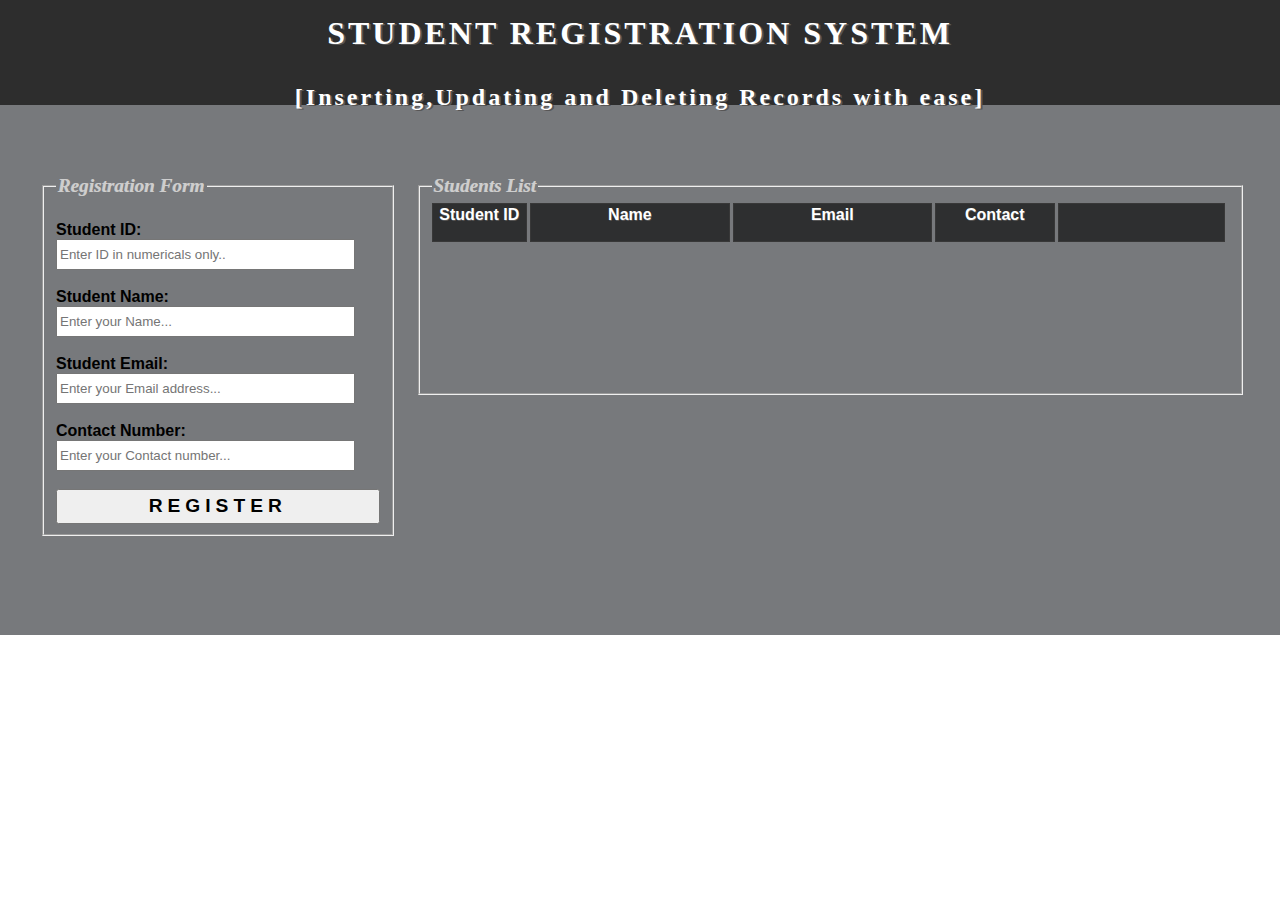
<file: index.html>
<!DOCTYPE html>
<html lang="en">
<head>
    <meta charset="UTF-8">
    <meta name="viewport" content="width=device-width, initial-scale=1.0">
    <link rel="shortcut icon" href="#">
    <link rel="stylesheet" href="style.css">
    <title>Student Registration System</title>
</head>
<body>
    
    <header>
        STUDENT REGISTRATION SYSTEM
        <h4>[Inserting,Updating and Deleting Records with ease]</h4>
    </header>

    <main>
        <section id="studentForm">
            <!-- event.preventDefault() to stop form from refreshing on submission -->
            <form onsubmit="event.preventDefault();">
                <fieldset>
                    <legend>Registration Form</legend>
                    <br>
                    <!-- Labels,Error fields(for displaying error msgs),Input fields to take input -->
                    <label for="studentID">Student ID:</label>
                    <span id="idError"></span><br>
                    <input type="text" id="studentID" placeholder="Enter ID in numericals only..">
                    <br><br>
                    
                    <label for="studentName">Student Name:</label>
                    <span id="nameError"></span><br>
                    <input type="text" id="studentName" placeholder="Enter your Name...">
                    <br><br>
                    
                    <label for="studentEmail">Student Email:</label>
                    <span id="mailError"></span><br>
                    <input type="text" id="studentEmail" placeholder="Enter your Email address..." onkeydown="validateEmail()">
                    <br><br>
                    
                    <label for="studentContact">Contact Number:</label>
                    <span id="contactError"></span><br>
                    <input type="text" id="studentContact" placeholder="Enter your Contact number...">
                    
                    <br><br>
                    <!-- Both UPDATE and SUBMIT buttons : calling validateData(caller) and functions -->
                     <!-- validateData('caller') so that we can apply different logic using same function -->
                    <button type="submit" id="submitBtn" class="buttons" onclick="return validateData('submit')" onsubmit="formSave()">REGISTER</button> 
                    <button type="submit" id="updateBtn" class="buttons" onclick="return validateData('update')" onsubmit="formUpdate()">UPDATE</button>
                    
                    
                </fieldset>
            </form>
        </section>
        <section id="studentList">
            <fieldset>
                <legend>Students List</legend>
                <div id="studentDiv"  class="scroll-container">
                    <!-- Display List Heading -->
                    <div class="sgrid heading">
                        <div class="item h">Student ID</div>
                        <div class="item h">Name</div>
                        <div class="item h">Email</div>
                        <div class="item h">Contact</div>
                        <div class="item h"></div>
                    </div>

                    <!-- Display List div to dynamically display all the records -->
                    <div id="DisplayList"></div>
                </div>
                    
            </fieldset>
        </section>
    </main>
    <script src="code.js"></script>
</body>
</html>
</file>
<file: style.css>
/* Styles applied to all body */
body{
    box-sizing: border-box;
    padding: 0;
    margin: 0;
    overflow-x: hidden;
}

/* Header styling.. */
header{
    width: 100vw;
    height: 10vh;
    font-size:xx-large;
    font-weight: 900;
    text-align: center;
    background-color: rgba(0, 0, 0, 0.824);
    color: white;
    letter-spacing: 3px;
    text-shadow: 2px 1px rgb(87, 86, 86);
    padding-top: 15px;
}

header h4{
    font-size:x-large;
    
}

/* main styling.. */
main{
    margin-top: 0;
    width:screen;
    height: 100%;
    background-color: rgb(119, 121, 124);
    /* flex to display both form and display section side-by-side */
    display: flex; 
    justify-content: space-between;
    padding: 40px;
    padding-right: 35px;
    gap: 20px;
    flex-wrap:nowrap;
    padding-bottom: 99px;
}

section{
    margin-top: 30px;
}

/* FORM SECTION STYLING */
#studentForm{
    width: 30%;
}

#studentList{
    width: 70%;
}

legend{
    font-weight:800; 
    font-size:larger; 
    color: rgb(206, 206, 206); 
    text-shadow: -0.5px 0 rgb(174, 173, 173); 
    font-style: italic;
}

form label{
    font-family:'Franklin Gothic Medium', 'Arial Narrow', Arial, sans-serif;
    font-weight: 700;
}
form input{
    width: 90%;
    height: 25px;
}
form span{
    color: rgb(219, 10, 10);
    text-shadow: 0.5px 0 rgb(174, 173, 173);
    font-weight: 400;
    font-style: italic;
    font-family:'Franklin Gothic Medium', 'Arial Narrow', Arial, sans-serif;
    
}

form #submitBtn{
    width: 100%; 
    font-size: larger;
    letter-spacing: 5px;
}

#updateBtn{
    width: 100%; 
    font-size: larger;
    letter-spacing: 5px;
    display: none;
}

.buttons{
    font-family:'Franklin Gothic Medium', 'Arial Narrow', Arial, sans-serif;
    font-weight:800;
    height: 35px;
}

.buttons:hover,.buttons:focus{
    background-color: rgba(0, 0, 0, 0.61);
    color: rgb(255, 255, 255);
    text-shadow: 0.5px 0.5px rgb(87, 86, 86);
}

/* DISPLAY SECTION STYLING */
#studentDiv{
    font-family:'Franklin Gothic Medium', 'Arial Narrow', Arial, sans-serif;
    width: 100%;
    /* flex to display grid-containers line-by-line */
    display: flex;
    flex-direction: column;
    
}

/* grid to store LIST items in 5 columns */
.sgrid{
    display: grid;
    grid-template-columns: 12% 25% 25% 15% 21%;
    gap: 3px;
    
    
}

.item{
    background-color: white;
    border: 1px solid rgba(57, 57, 57, 0.852);
    padding: 2px;
    padding-bottom: 0;
    text-align: center;
    
}
.h{
    background-color: rgba(0, 0, 0, 0.61);
    color: rgb(255, 255, 255);
    text-shadow: 0.5px 0.5px rgb(87, 86, 86);
    font-weight:800;
    height: 35px;
    
}

.s{
    color: black;
    font-weight:500;
    height: 30px;
}

.email{
    font-size: 14px;
}

.btn{
    font-family:'Franklin Gothic Medium', 'Arial Narrow', Arial, sans-serif;
    font-weight:800;
    height: 25px;
    background-color: rgba(0, 0, 0, 0.781);
    color: rgb(255, 255, 255);
    text-shadow: 0.5px 0.5px rgb(87, 86, 86);
}

.btn:hover,.btn:focus{
    background-color: rgb(197, 197, 197);
    color: black;
}

/* VERTICAL SCROLL BAR STYLING*/

.scroll-container { 
    height: 180px; 
    overflow-x: auto;
    overflow-y: auto; 
} 

.scroll-container::-webkit-scrollbar { 
    width: 10px; 
} 

.scroll-container::-webkit-scrollbar-track { 
    background: rgb(87, 86, 86); 
} 

.scroll-container::-webkit-scrollbar-thumb { 
    background: rgba(24, 24, 24, 0.674);
    
} 

.scroll-container::-webkit-scrollbar-thumb:hover { 
    background: #040404; 
} 

@media only screen and (max-width : 900px) {
    main{
        width:screen;
        /* flex to display both form and display top-and-bottom */
        display: flex; 
        flex-direction: column;
        justify-content: space-between;
        gap: 30px;
       
    }

    #studentForm{
        width: 80%;
    }
    
    #studentList{
        width: 98%;
    }
}
</file>
